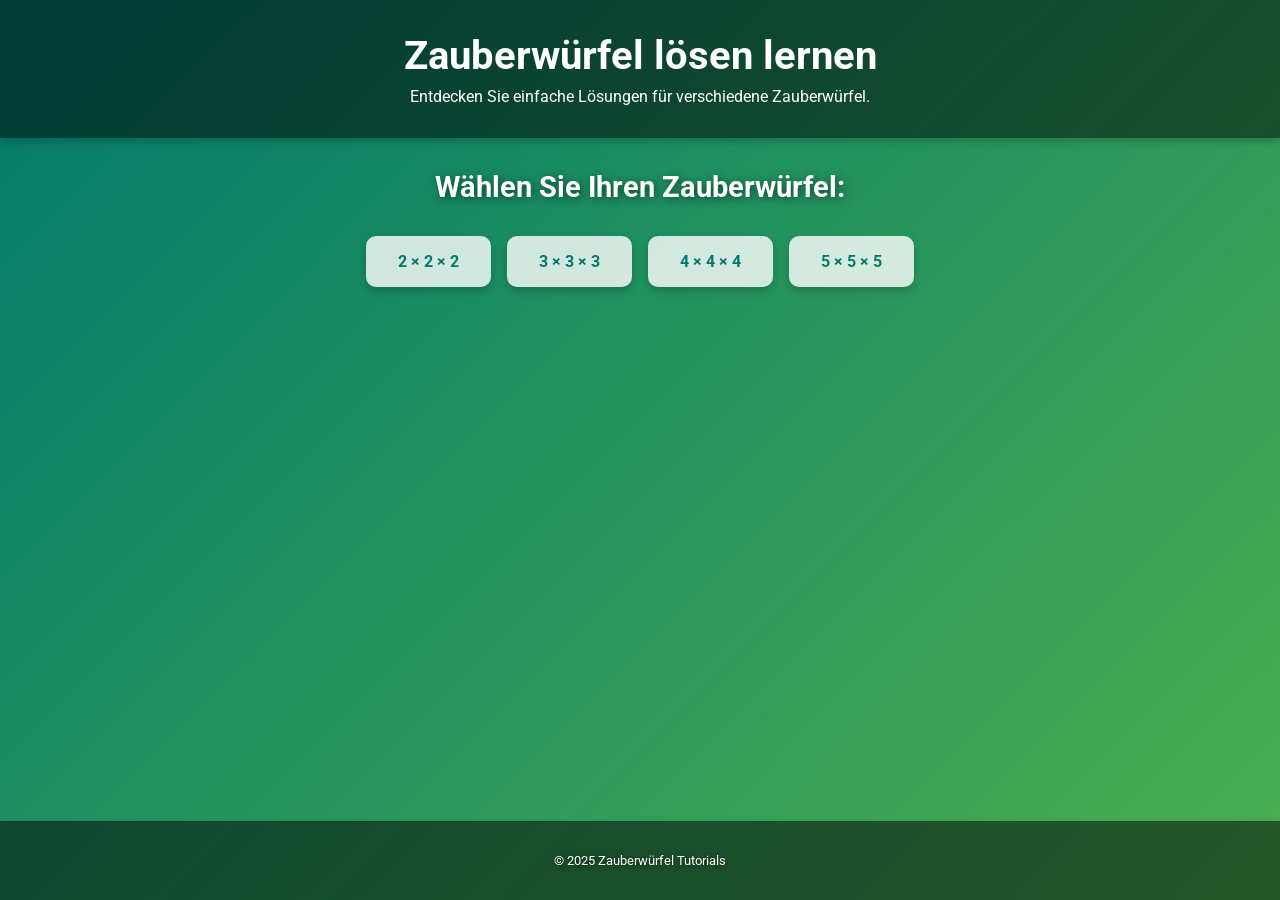
<file: index.html>
<html lang="de">
  <head>
    <meta charset="UTF-8" />
    <meta name="viewport" content="width=device-width, initial-scale=1.0" />
    <link rel="stylesheet" href="styles.css" />
    <script src="script.js"></script>
    <link
      href="https://fonts.googleapis.com/css2?family=Roboto:wght@400;700&display=swap"
      rel="stylesheet"
    />
    <title>Zauberwürfel lösen lernen</title>
  </head>
  <body>
    <header class="header">
      <h1>Zauberwürfel lösen lernen</h1>
      <p>Entdecken Sie einfache Lösungen für verschiedene Zauberwürfel.</p>
    </header>
    <main class="main-content">
      <h2>Wählen Sie Ihren Zauberwürfel:</h2>

      <!-- Haupt-Link-Gruppe -->
      <div class="link-container">
        <a href="2mal2.html" class="cube-link">2 × 2 × 2</a>
        <a href="3mal3.html" class="cube-link">3 × 3 × 3</a>
        <a href="4mal4.html" class="cube-link">4 × 4 × 4</a>
        <a href="5mal5.html" class="cube-link">5 × 5 × 5</a>
      </div>
    </main>

    <footer class="footer">
      <p>&copy; 2025 Zauberwürfel Tutorials</p>
    </footer>
  </body>
</html>
</file>
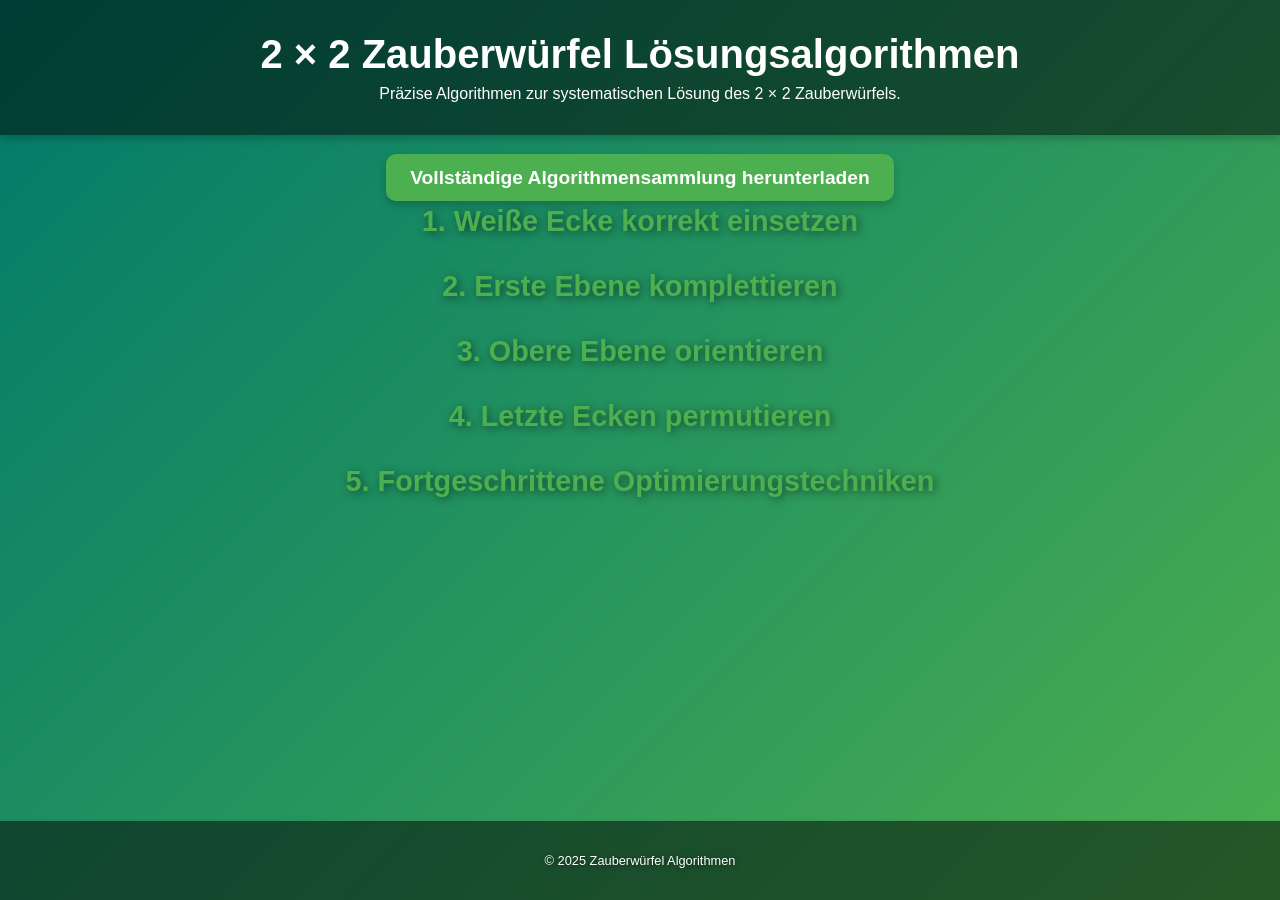
<file: 2mal2.html>
<!DOCTYPE html>
<html lang="de">
  <head>
    <meta charset="UTF-8" />
    <meta name="viewport" content="width=device-width, initial-scale=1.0" />

    <!-- Stylesheet -->
    <link rel="stylesheet" href="styles.css" />

    <!-- Skripte -->
    <script src="script.js" defer></script>
    <script
      type="module"
      src="https://cdn.cubing.net/v0/js/cubing/twisty"
    ></script>

    <title>2 × 2 Zauberwürfel lösen - Detaillierte Algorithmen</title>
  </head>

  <body>
    <!-- Header -->
    <header class="header">
      <h1>2 × 2 Zauberwürfel Lösungsalgorithmen</h1>
      <p>
        Präzise Algorithmen zur systematischen Lösung des 2 × 2 Zauberwürfels.
      </p>
    </header>

    <main class="main-content">
      <!-- PDF-Download -->
      <div class="download-container">
        <a
          href="2x2-algorithmen.pdf"
          download="2x2-Algorithmen.pdf"
          class="download-link"
        >
          Vollständige Algorithmensammlung herunterladen
        </a>
      </div>

      <!-- Abschnitt 1 -->
      <h2 class="toggle-header" onclick="toggleText('algo1')">
        1. Weiße Ecke korrekt einsetzen
      </h2>

      <div id="algo1" class="hidden-text">
        <!-- 3D-Modell -->
        <div style="display: flex; justify-content: center">
          <twisty-player
            alg="R' D' R D"
            puzzle="2x2x2"
            control-panel="true"
            background="true"
            hint-facelets="none"
            anchored-to="end"
          ></twisty-player>
        </div>

        <!-- Erklärung -->
        <h3>Wann wird dieser Algorithmus verwendet?</h3>
        <p>
          Dieser Algorithmus wird verwendet, wenn du eine weiße Ecke mit Weiß
          oben hast und sie in die untere Ebene einsetzen willst.
          <br />
          Ziel: Die Ecke durch Wiederholen von <strong>R' D' R D</strong> in die
          richtige Position bringen, mit Weiß auf der Unterseite.
        </p>

        <!-- Text-Algorithmus -->
        <h3>Algorithmus:</h3>
        <p><strong>R' D' R D</strong></p>

        <!-- Visuelle Erklärung einer Bewegung -->
        <div style="text-align: center; margin: 1rem 0">
          <img src="1.png" alt="Bewegung" />
          <p><strong>Die weiße Ecke rotiert nach unten</strong></p>
        </div>

        <!-- Bildabfolge -->
        <h3>Bewegung der Ecke – Bildabfolge:</h3>
        <div
          style="
            display: flex;
            flex-wrap: wrap;
            justify-content: center;
            gap: 1rem;
          "
        >
          <div style="text-align: center">
            <img src="1.png" alt="Startposition" />
            <p><strong>Start</strong></p>
          </div>
          <div style="text-align: center">
            <img src="1.png" alt="R'" />
            <p><strong>R'</strong></p>
          </div>
          <div style="text-align: center">
            <img src="1.png" alt="D'" />
            <p><strong>D'</strong></p>
          </div>
          <div style="text-align: center">
            <img src="1.png" alt="R" />
            <p><strong>R</strong></p>
          </div>
          <div style="text-align: center">
            <img src="1.png" alt="D" />
            <p><strong>D</strong></p>
          </div>
          <div style="text-align: center">
            <img src="1.png" alt="D" />
            <p><strong>E</strong></p>
          </div>
          <div style="text-align: center">
            <img src="1.png" alt="D" />
            <p><strong>E</strong></p>
          </div>
          <div style="text-align: center">
            <img src="1.png" alt="Ergebnis" />
            <p><strong>Weiße Ecke unten</strong></p>
          </div>
        </div>
      </div>

      <!-- Abschnitt 2 -->
      <h2 class="toggle-header" onclick="toggleText('text2')">
        2. Erste Ebene komplettieren
      </h2>
      <div id="text2" class="hidden-text">
        <p>
          Schlüsselalgorithmen für die restlichen Ecken:
          <br />
          - R U R' U'<br />
          - U R U' R'<br />
          - F R U R' U' F'
        </p>
      </div>

      <!-- Abschnitt 3 -->
      <h2 class="toggle-header" onclick="toggleText('text3')">
        3. Obere Ebene orientieren
      </h2>
      <div id="text3" class="hidden-text">
        <p>
          Orientierungsalgorithmen der oberen Ebene:
          <br />
          - R U R' U R U2 R'<br />
          - U R U' R' U' R U R'
        </p>
      </div>

      <!-- Abschnitt 4 -->
      <h2 class="toggle-header" onclick="toggleText('text4')">
        4. Letzte Ecken permutieren
      </h2>
      <div id="text4" class="hidden-text">
        <p>
          Komplexe Permutationsalgorithmen:
          <br />
          - R U' R' U' R U R' F' R U R' U' R' F R2 U' R'<br />
          - R2 U R U R' U' R' U' R' U R'
        </p>
      </div>

      <!-- Abschnitt 5 -->
      <h2 class="toggle-header" onclick="toggleText('text5')">
        5. Fortgeschrittene Optimierungstechniken
      </h2>
      <div id="text5" class="hidden-text">
        <p>
          Fortgeschrittene Optimierungstechniken:
          <br />
          - Vorausschauende Positionierung<br />
          - Minimierung der Rotationen<br />
          - Schnelle Analyse der Würfelstruktur
        </p>
      </div>
    </main>

    <!-- Footer -->
    <footer class="footer">
      <p>© 2025 Zauberwürfel Algorithmen</p>
    </footer>
  </body>
</html>
</file>
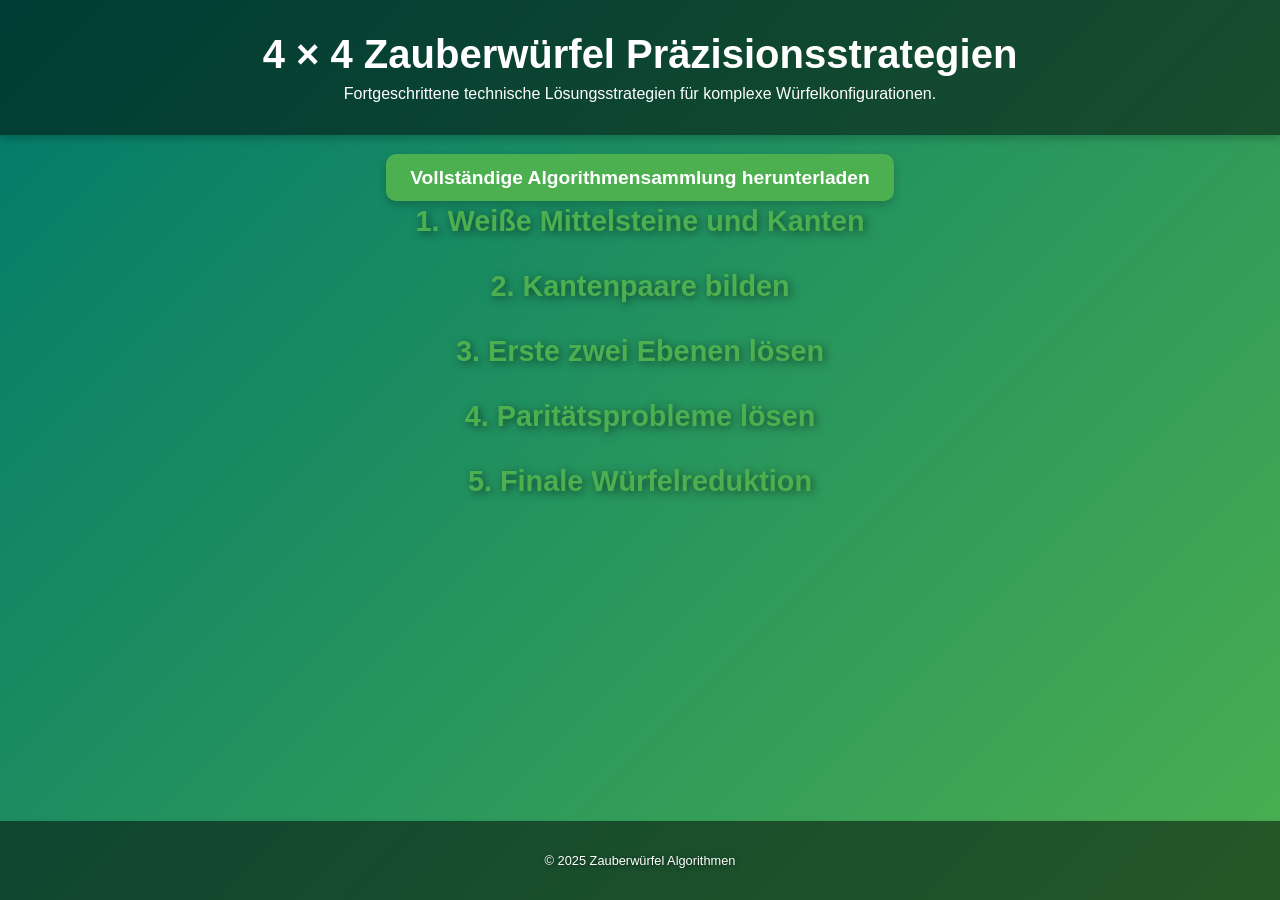
<file: 4mal4.html>
<!DOCTYPE html>
<html lang="de">
  <head>
    <meta charset="UTF-8" />
    <meta name="viewport" content="width=device-width, initial-scale=1.0" />

    <!-- Stylesheet -->
    <link rel="stylesheet" href="styles.css" />

    <!-- Skripte -->
    <script src="script.js" defer></script>
    <script
      type="module"
      src="https://cdn.cubing.net/v0/js/cubing/twisty"
    ></script>

    <title>4 × 4 Zauberwürfel Fortgeschrittene Algorithmen</title>
  </head>

  <body>
    <!-- Header -->
    <header class="header">
      <h1>4 × 4 Zauberwürfel Präzisionsstrategien</h1>
      <p>
        Fortgeschrittene technische Lösungsstrategien für komplexe
        Würfelkonfigurationen.
      </p>
    </header>

    <main class="main-content">
      <!-- PDF-Download -->
      <div class="download-container">
        <a
          href="4x4-algorithmen.pdf"
          download="4x4-Algorithmen.pdf"
          class="download-link"
        >
          Vollständige Algorithmensammlung herunterladen
        </a>
      </div>

      <!-- Abschnitt 1 -->
      <h2 class="toggle-header" onclick="toggleText('text1')">
        1. Weiße Mittelsteine und Kanten
      </h2>
      <div id="text1" class="hidden-text">
        <p>
          Mittelstein- und Kantenalgorithmen:
          <br />
          - r U2 x r U2 r U2 r' U2 l U2 r' U2 r U2 r' U2 r<br />
          - r' F2 r2 U2 r' F2 r' F2 r2 U2 r'
        </p>
      </div>

      <!-- Abschnitt 2 -->
      <h2 class="toggle-header" onclick="toggleText('text2')">
        2. Kantenpaare bilden
      </h2>
      <div id="text2" class="hidden-text">
        <p>
          Kantenpaare-Bildungsalgorithmen:
          <br />
          - r2 B2 U2 r2 U2 r2 B2<br />
          - l' U2 r U2 l r' U2 l r<br />
          - F2 r U r' U' r' F2 r
        </p>
      </div>

      <!-- Abschnitt 3 -->
      <h2 class="toggle-header" onclick="toggleText('text3')">
        3. Erste zwei Ebenen lösen
      </h2>
      <div id="text3" class="hidden-text">
        <p>
          Ebenenreduktionsalgorithmen:
          <br />
          - r U' r' U2 r U r'<br />
          - l' U l U2 l' U' l<br />
          - r2 B2 r2 U2 r2 B2
        </p>
      </div>

      <!-- Abschnitt 4 -->
      <h2 class="toggle-header" onclick="toggleText('text4')">
        4. Paritätsprobleme lösen
      </h2>
      <div id="text4" class="hidden-text">
        <p>
          Paritätsalgorithmen:
          <br />
          - r U2 x r U2 r U2 r' U2 l U2 r' U2 r U2 r' U2 r<br />
          - 3x3-Algorithmen mit speziellen Rotationen<br />
          - r2 U2 r U2 r U2 r' U2 r
        </p>
      </div>

      <!-- Abschnitt 5 -->
      <h2 class="toggle-header" onclick="toggleText('text5')">
        5. Finale Würfelreduktion
      </h2>
      <div id="text5" class="hidden-text">
        <p>
          Finale Reduktions- und Lösungsstrategien:
          <br />
          - Übertragung von 3x3-Lösungsalgorithmen<br />
          - Präzise Rotationssequenzen<br />
          - Minimierung von Rotationen
        </p>
      </div>
    </main>

    <!-- Footer -->
    <footer class="footer">
      <p>© 2025 Zauberwürfel Algorithmen</p>
    </footer>
  </body>
</html>
</file>
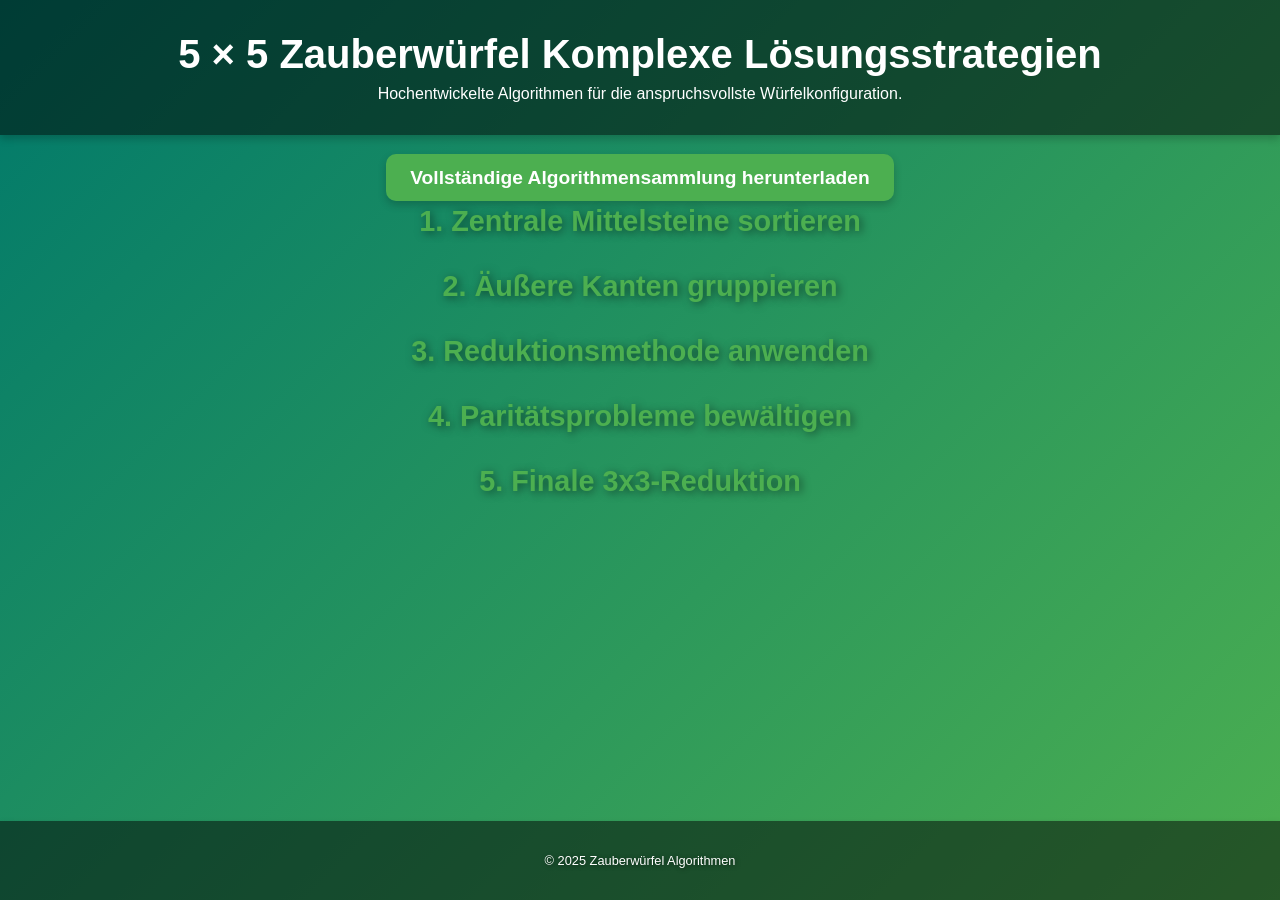
<file: 5mal5.html>
<!DOCTYPE html>
<html lang="de">
  <head>
    <meta charset="UTF-8" />
    <meta name="viewport" content="width=device-width, initial-scale=1.0" />

    <!-- Stylesheet -->
    <link rel="stylesheet" href="styles.css" />

    <!-- Skripte -->
    <script src="script.js" defer></script>
    <script
      type="module"
      src="https://cdn.cubing.net/v0/js/cubing/twisty"
    ></script>

    <title>5 × 5 Zauberwürfel Experimentelle Algorithmen</title>
  </head>

  <body>
    <!-- Header -->
    <header class="header">
      <h1>5 × 5 Zauberwürfel Komplexe Lösungsstrategien</h1>
      <p>
        Hochentwickelte Algorithmen für die anspruchsvollste
        Würfelkonfiguration.
      </p>
    </header>

    <main class="main-content">
      <!-- PDF-Download -->
      <div class="download-container">
        <a
          href="5x5-algorithmen.pdf"
          download="5x5-Algorithmen.pdf"
          class="download-link"
        >
          Vollständige Algorithmensammlung herunterladen
        </a>
      </div>

      <!-- Abschnitt 1 -->
      <h2 class="toggle-header" onclick="toggleText('text1')">
        1. Zentrale Mittelsteine sortieren
      </h2>
      <div id="text1" class="hidden-text">
        <p>
          Mittelstein-Sortierungsalgorithmen:
          <br />
          - r2 B2 U2 r2 U2 r2 B2<br />
          - 3r U2 3r' U2 3r U2 3r'<br />
          - r' F2 r2 U2 r' F2 r
        </p>
      </div>

      <!-- Abschnitt 2 -->
      <h2 class="toggle-header" onclick="toggleText('text2')">
        2. Äußere Kanten gruppieren
      </h2>
      <div id="text2" class="hidden-text">
        <p>
          Kantengruppierungsalgorithmen:
          <br />
          - 3r2 B2 U2 3r2 U2 3r2 B2<br />
          - r U2 r' F2 r U2 r' F2<br />
          - l' U2 3r U2 l 3r' U2 l'
        </p>
      </div>

      <!-- Abschnitt 3 -->
      <h2 class="toggle-header" onclick="toggleText('text3')">
        3. Reduktionsmethode anwenden
      </h2>
      <div id="text3" class="hidden-text">
        <p>
          Reduktionsalgorithmen:
          <br />
          - r U2 r' U2 3r U2 3r'<br />
          - 3r2 B2 r2 U2 3r2 B2 r2<br />
          - l' U l U2 l' U' l
        </p>
      </div>

      <!-- Abschnitt 4 -->
      <h2 class="toggle-header" onclick="toggleText('text4')">
        4. Paritätsprobleme bewältigen
      </h2>
      <div id="text4" class="hidden-text">
        <p>
          Erweiterte Paritätsalgorithmen:
          <br />
          - r U2 x r U2 r U2 r' U2 l U2 r' U2 r U2 r' U2 r<br />
          - 3r2 U2 3r U2 3r U2 3r' U2<br />
          - r2 U2 r U2 r U2 r' U2 r
        </p>
      </div>

      <!-- Abschnitt 5 -->
      <h2 class="toggle-header" onclick="toggleText('text5')">
        5. Finale 3x3-Reduktion
      </h2>
      <div id="text5" class="hidden-text">
        <p>
          Finale Lösungsstrategien:
          <br />
          - Übertragung von 3x3-Standardalgorithmen<br />
          - Minimierung der Rotationsanzahl<br />
          - Präzise Endpositionierung
        </p>
      </div>
    </main>

    <!-- Footer -->
    <footer class="footer">
      <p>© 2025 Zauberwürfel Algorithmen</p>
    </footer>
  </body>
</html>
</file>
<file: styles.css>
* {
  margin: 0;
  padding: 0;
  box-sizing: border-box;
}

body {
  font-family: "Roboto", sans-serif;
  background: linear-gradient(135deg, #00796b, #4caf50);
  color: #ffffff;
  display: flex;
  flex-direction: column;
  min-height: 100vh;
  text-align: center;
}

h2 {
  text-shadow: 2px 2px 8px rgba(0, 0, 0, 0.5);
}

a {
  text-decoration: none;
}

.header,
.footer {
  background-color: rgba(0, 0, 0, 0.5);
  color: #ffffff;
  padding: 2rem;
  box-shadow: 0 4px 8px rgba(0, 0, 0, 0.2);
}

.header h1 {
  font-size: 2.5rem;
  margin: 0;
}
.header p {
  font-size: 1rem;
  margin-top: 0.5rem;
}

.footer {
  font-size: 0.8rem;
  text-shadow: 1px 1px 4px rgba(0, 0, 0, 0.5);
}

.main-content {
  flex: 1;
  padding: 2rem;
}
.main-content h2 {
  font-size: 1.8rem;
  margin-bottom: 2rem;
}

.link-container {
  display: flex;
  justify-content: center;
  gap: 1rem;
  flex-wrap: wrap;
}

.cube-link, .solver-link {
  padding: 1rem 2rem;
  border-radius: 10px;
  font-weight: bold;
  box-shadow: 0 4px 8px rgba(0, 0, 0, 0.2);
  transition: transform 0.3s, box-shadow 0.3s, background-color 0.3s;
  background: rgba(255, 255, 255, 0.8);
  color: #00796b;
}
.cube-link:hover, .solver-link:hover {
  transform: translateY(-5px);
  background-color: #ffffff;
  color: #4caf50;
  box-shadow: 0 6px 12px rgba(0, 0, 0, 0.3);
}

.solver-link {
  padding: 1rem 6rem;
  min-width: 200px;
  text-align: center;
  display: inline-block;
}

.download-link {
  padding: 1rem 2rem;
  border-radius: 10px;
  font-weight: bold;
  box-shadow: 0 4px 8px rgba(0, 0, 0, 0.2);
  transition: transform 0.3s, box-shadow 0.3s, background-color 0.3s;
  background: #4caf50;
  color: #ffffff;
  font-size: 1.2rem;
  text-decoration: none;
  padding: 0.8rem 1.5rem;
}
.download-link:hover {
  transform: translateY(-5px);
  background-color: #92cf94;
  color: #ffffff;
  box-shadow: 0 6px 12px rgba(0, 0, 0, 0.3);
}
.download-link:hover {
  transform: translateY(-3px);
}

.toggle-header {
  text-decoration: none;
  position: relative;
  cursor: pointer;
  color: #4caf50;
  font-size: 1.5rem;
  margin: 1rem 0;
  transition: color 0.3s ease;
}
.toggle-header::after {
  content: "";
  display: block;
  width: 0;
  height: 3px;
  background: linear-gradient(90deg, #4caf50, #00796b);
  position: absolute;
  bottom: -5px;
  left: 50%;
  transform: translateX(-50%);
  transform-origin: center;
  transition: width 0.3s ease-in-out;
}
.toggle-header:hover::after {
  width: 50%;
}

.edit {
  display: flex;
  align-items: center;
  gap: 10px;
  background: #007bff;
  color: white;
  padding: 10px 20px;
  border-radius: 8px;
  cursor: pointer;
  transition: background 0.6s ease, transform 0.5s ease;
  margin: auto;
  width: 44%;
  text-align: center;
  justify-content: center;
}
.edit:hover {
  background: #0056b3;
  transform: scale(1.05);
}
.edit-icon {
  display: inline-block;
  transition: transform 0.3s ease;
}
.edit:hover .edit-icon {
  transform: rotate(-20deg);
}

.hidden-text {
  display: none;
  background: rgba(255, 255, 255, 0.8);
  color: #333;
  padding: 1rem;
  border-radius: 8px;
  margin: 0.5rem 0;
  box-shadow: 0 4px 8px rgba(0, 0, 0, 0.1);
}
.hidden-text.show {
  display: block;
}
.hidden-text p {
  margin: 0;
  font-size: 1rem;
}

img {
  border: 2px solid black;
  margin: 1%;
  vertical-align: middle;
  width: 6.5em;
  height: auto;
}

.controls {
  margin-bottom: 10px;
  display: flex;
  gap: 10px;
  justify-content: center;
}

.color-button {
  width: 40px;
  height: 40px;
  border: 2px solid #000;
  cursor: pointer;
}

.red {
  background-color: red;
}

.blue {
  background-color: blue;
}

.green {
  background-color: green;
}

.yellow {
  background-color: yellow;
}

.white {
  background-color: white;
}

.orange {
  background-color: orange;
}

.selected {
  border: 4px solid black;
}

#canvas-container {
  margin: 1%;
  display: flex;
  justify-content: center;
  align-items: center;
}

canvas {
  width: 100%;
  height: auto;
}/*# sourceMappingURL=styles.css.map */
</file>
